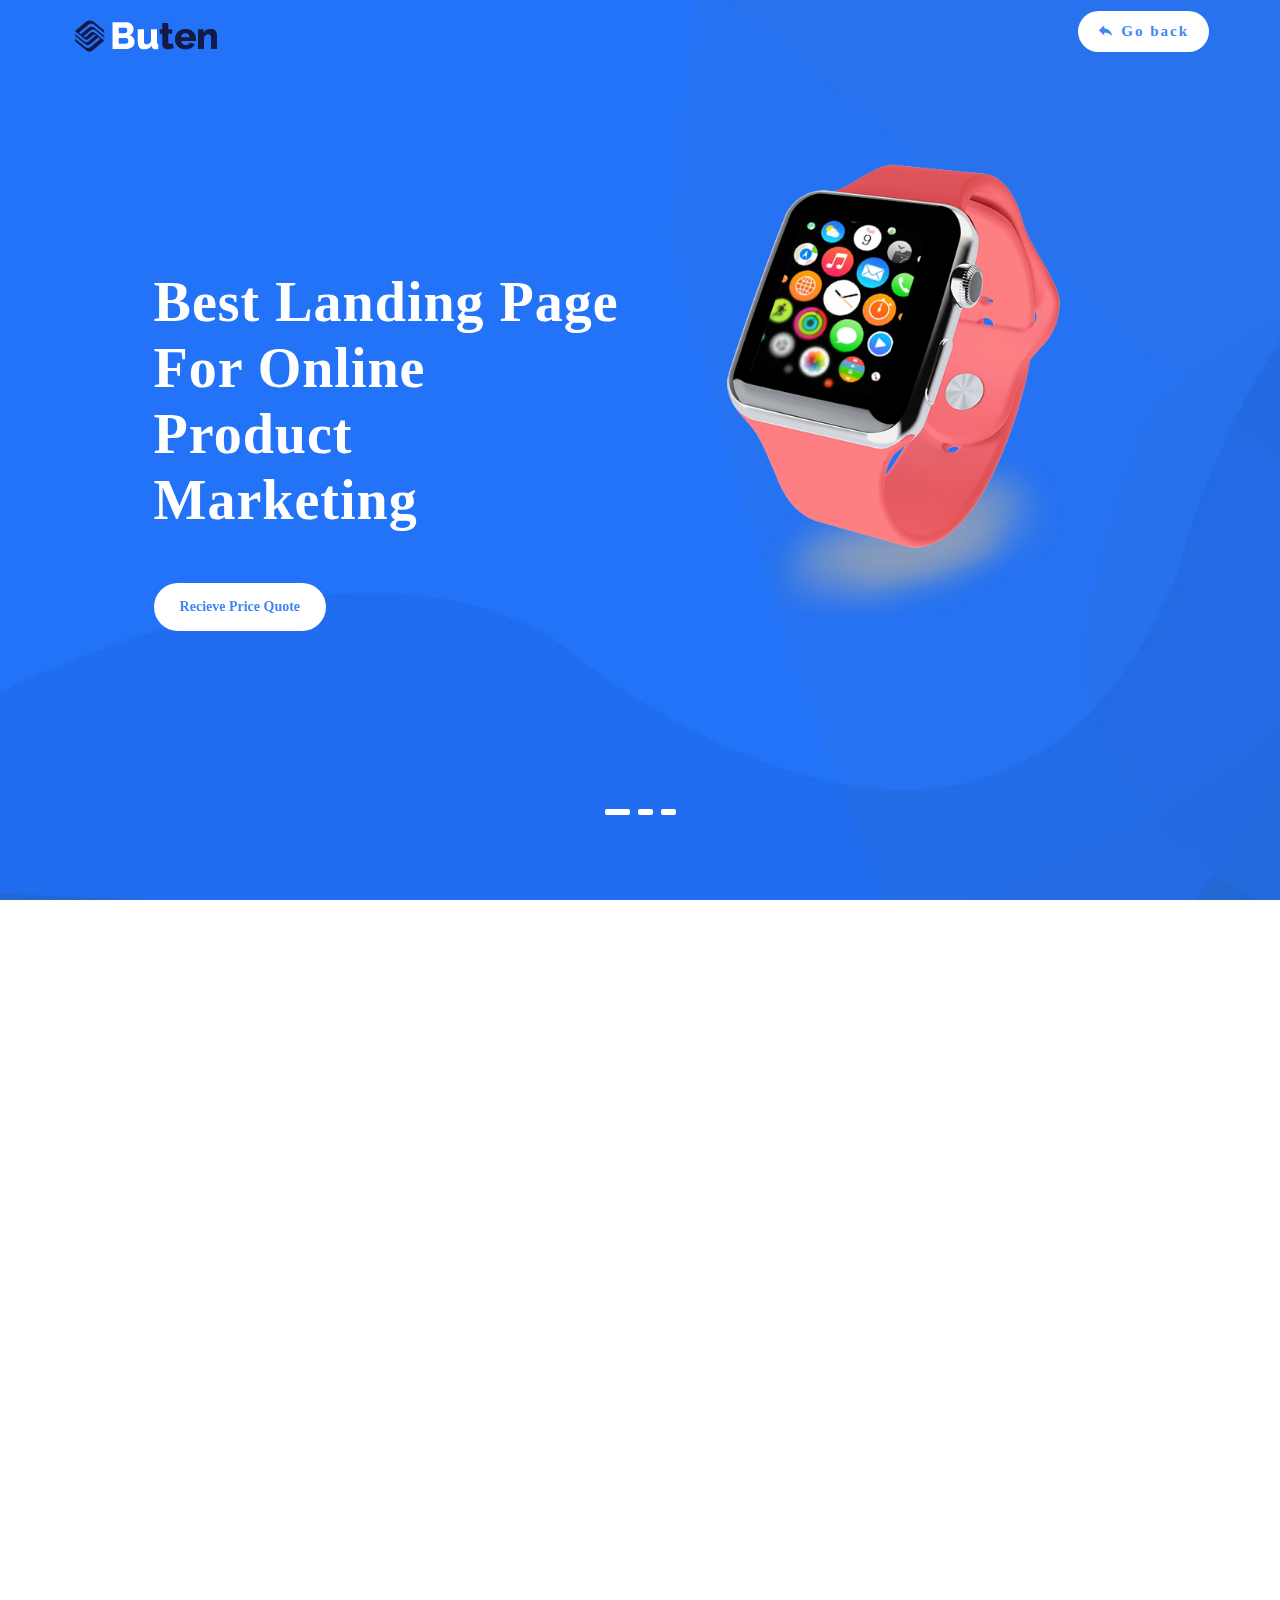
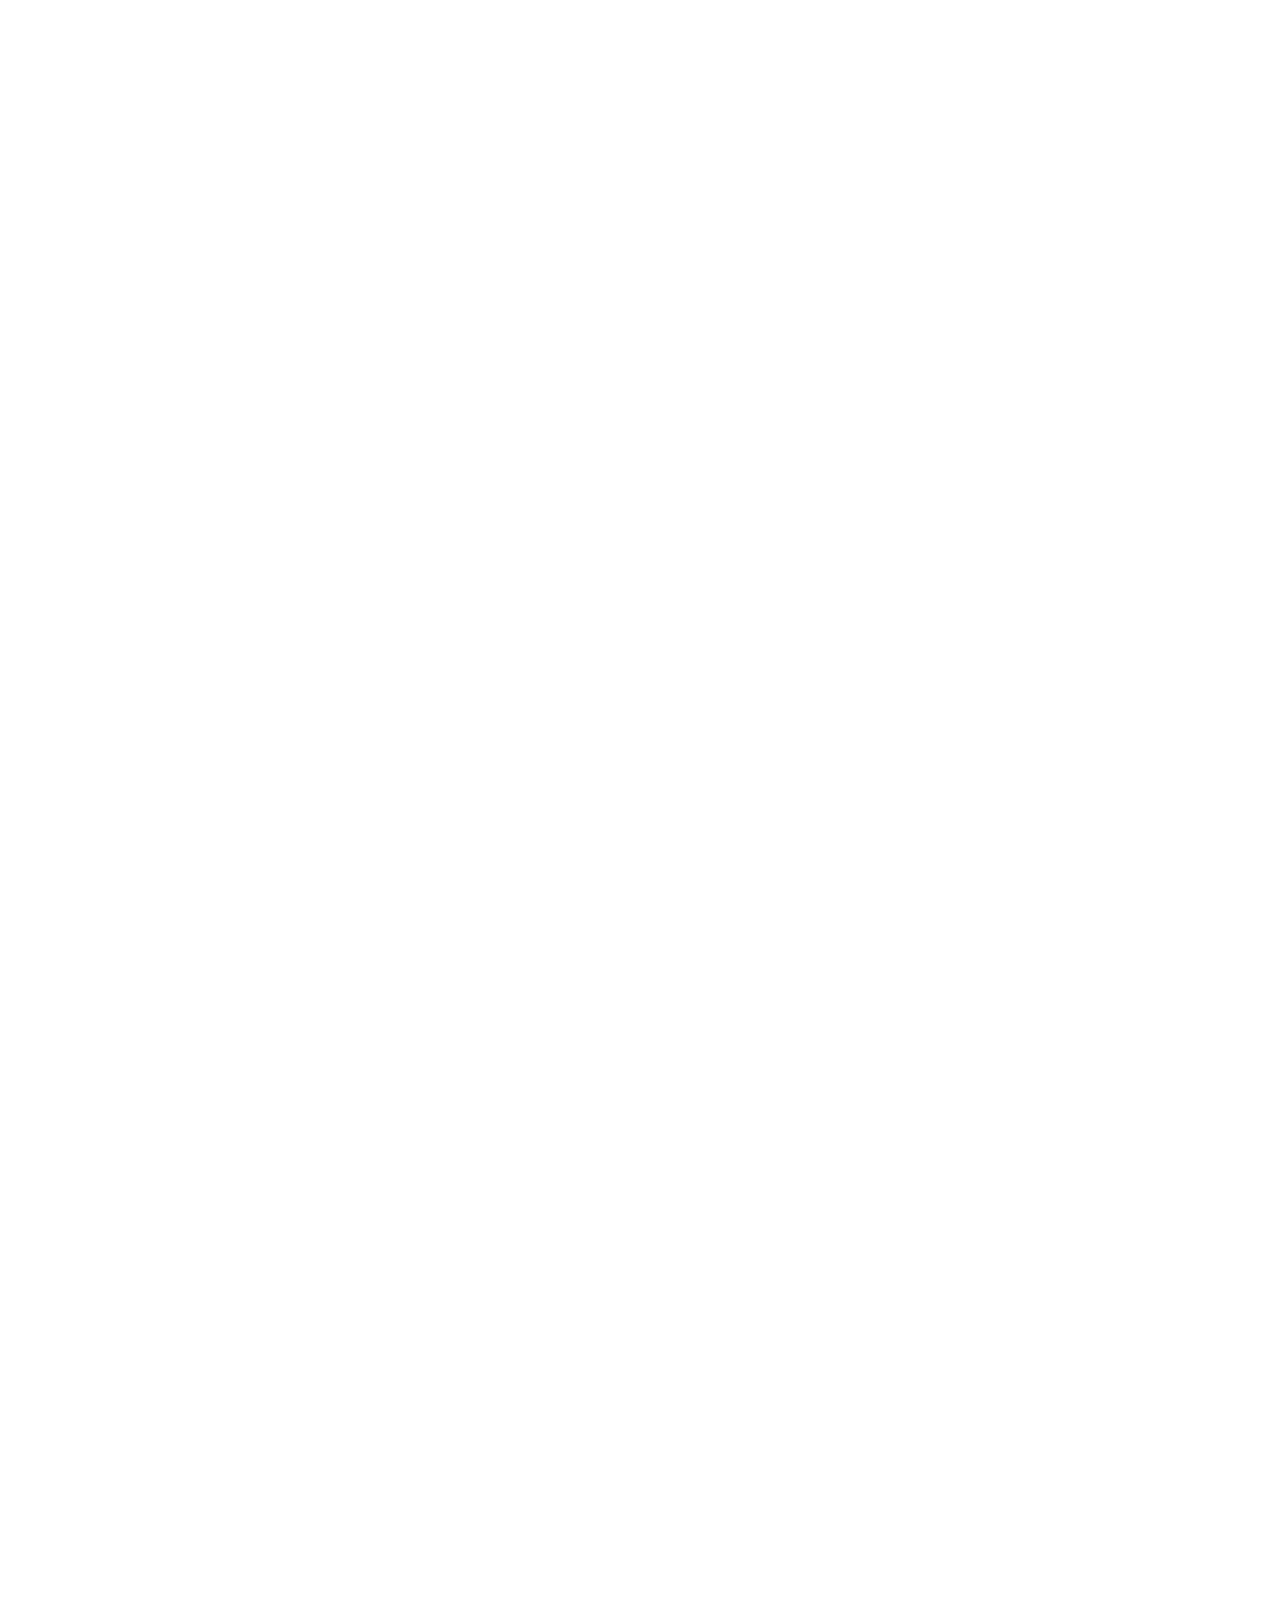
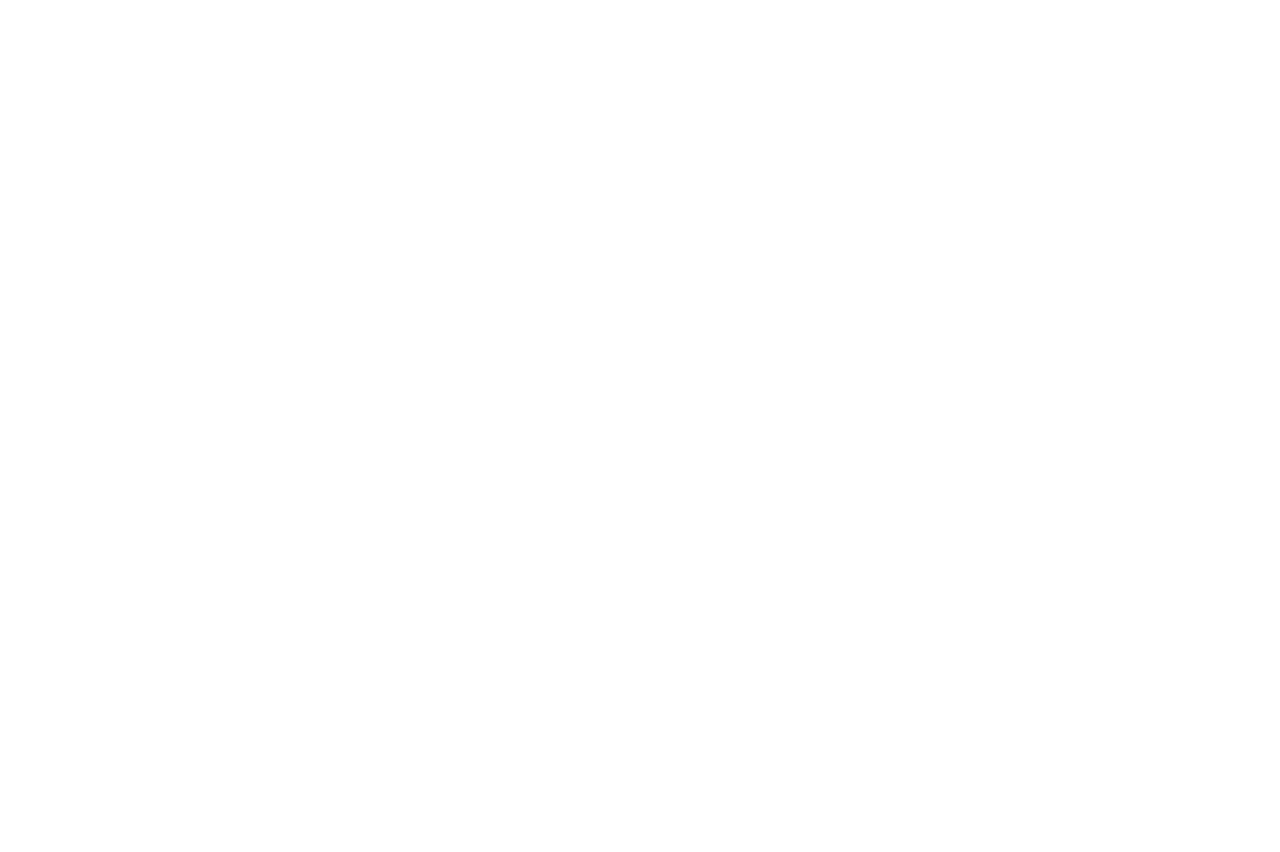
<file: detail.html>
<!doctype html>
<html lang="zxx">

<head>
    <meta charset="utf-8">
    <meta name="viewport" content="width=device-width, initial-scale=1, shrink-to-fit=no">
    <meta name="keywords" content="">
    <meta name="description" content="">
    <title>Buten - Product Marketing Landing Page</title>
    <!--favicon-->
    <!--bootstrap css-->
    <link rel="stylesheet" type="text/css" href="css/bootstrap.css">
    <!--owl carousel css-->
    <link rel="stylesheet" type="text/css" href="css/owl.carousel.min.css">
    <!--icofont css-->
    <link rel="stylesheet" type="text/css" href="css/icofont.min.css">
    <!--magnific popup css-->
    <link rel="stylesheet" type="text/css" href="css/magnific-popup.css">
    <!--animate css-->
    <link rel="stylesheet" type="text/css" href="css/animate.css">
    <!--main css-->
    <link rel="stylesheet" type="text/css" href="css/detail.css">
    <!--responsive css-->
    <link rel="stylesheet" type="text/css" href="css/responsive.css">
</head>

<body>
    <!--start preloader-->
    <div class="preloader">
        <div class="d-table">
            <div class="d-table-cell align-middle">
                <div class="spinner">
                    <div class="double-bounce1"></div>
                    <div class="double-bounce2"></div>
                </div>
            </div>
        </div>
    </div>
    <!--end preloader-->
    <!--start header-->
    <header id="header">
        <div class="container">
            <nav class="navbar navbar-expand-lg">
                <!--logo-->
                <a class="logo" href="#"><img src="images/logo.png" alt="logo"></a>
                <!--scroll logo-->
                <a class="logo-scroll" href="#"><img src="images/logo-scroll.png" alt="logo"></a>
                <!-- <div class="navbar-collapse collapse w-100" id="collapsingNavbar2"> -->
                    <a class="buy-btn nav-link" href="index.html"><i class="icofont-reply"></i> Go back</a>
                <!-- </div> -->
            </nav>
        </div>
    </header>
    <!--end header-->
    <!--start home area-->
    <section id="home-area" class="slider" data-scroll-index="0">
        <div class="home-slider owl-carousel">
            <!--start slide single-->
            <div class="slide-single row">
                <!--start caption content-->
                <div class="col-lg-6 col-md-7">
                    <div class="caption-content d-table">
                        <div class="d-table-cell align-middle">
                            <h1>Best Landing Page For Online Product Marketing</h1>
                            <button class="hone-area__order">Recieve Price Quote</button>
                        </div>
                    </div>
                </div>
                <!--end caption content-->
                <!--start caption image-->
                <div class="col-lg-6 col-md-5">
                    <div class="caption-img">
                        <img src="images/watch-2.png" class="img-fluid animation-jump" alt="">
                    </div>
                </div>
                <!--end caption image-->
            </div>
            <!--end slide single-->
            <!--start slide single-->
            <div class="slide-single row">
                <!--start caption content-->
                <div class="col-lg-6 col-md-7">
                    <div class="caption-content d-table">
                        <div class="d-table-cell align-middle">
                            <h1>Best Landing Page For Online Product Marketing</h1>
                            <button><i class="icofont icofont-cart"></i> Order Now</button>
                        </div>
                    </div>
                </div>
                <!--end caption content-->
                <!--start caption image-->
                <div class="col-lg-6 col-md-5">
                    <div class="caption-img">
                        <img src="images/watch-3.png" class="img-fluid animation-jump" alt="">
                    </div>
                </div>
                <!--end caption image-->
            </div>
            <!--end slide single-->
            <!--start slide single-->
            <div class="slide-single row">
                <!--start caption content-->
                <div class="col-lg-6 col-md-7">
                    <div class="caption-content d-table">
                        <div class="d-table-cell align-middle">
                            <h1>Best Landing Page For Online Product Marketing</h1>
                            <button><i class="icofont icofont-cart"></i> Order Now</button>
                        </div>
                    </div>
                </div>
                <!--end caption content-->
                <!--start caption image-->
                <div class="col-lg-6 col-md-5">
                    <div class="caption-img">
                        <img src="images/watch-8.png" class="img-fluid animation-jump" alt="">
                    </div>
                </div>
                <!--end caption image-->
            </div>
            <!--end slide single-->
        </div>
    </section>
    <!--end home area-->

    <!--start newsletter area-->
    <!-- Popup when click Order now -->
    <section id="newsletter-area">
        <div class="newsletter-overlay"></div>
        <div class="container">
            <div class="newsletter-box">
                <div class="row">
                    <div class="col-lg-12">
                        <h2>Subscribe Our Newsletter</h2>
                        <p>We will send you latest update of the product.</p>
                    </div>
                    <div class="col-lg-12">
                        <div class="newsletter-form">
                            <form action="#" method="post">
                                <input type="text" class="form-control newsletter-form__input" placeholder="Enter Your Full name">
                                <input type="text" class="form-control newsletter-form__input" placeholder="Enter Your Phone">
                                <button class="newsletter-form__btn newsletter-form__btn--submit" type="submit">Submit</button>
                                <button id="newsletter-form-hidden" class="newsletter-form__btn" type="button">Cancel</button>
                            </form>
                            <div id="response"></div>
                        </div>
                    </div>
                </div>
            </div>
        </div>
    </section>
    <!--end newsletter area-->

    <!--start about area-->
    <section id="about-area" data-scroll-index="1">
        <div class="container">
            <div class="row about-area__item">
                <!--start about content-->
                <div class="col-lg-6">
                    <div class="about-content">
                        <h4>About The Watch</h4>
                        <h2>Best and Fashionable Smart Watch For Easy Life.</h2>
                        <p>Lorem ipsum dolor sit amet, consectetuer adipiscing elit. Donec odio. Quisque volutpat mattis eros. Nullam malesuada erat ut turpis.Praesent dapibus, neque id cursus faucibus, tortor neque egestas auguae, eu vulputate magna eros eu erat. Aliquam erat volutpat.</p>
                        <ul>
                            <li><i class="icofont-check-circled"></i> Attractive Interface with Many Options</li>
                            <li><i class="icofont-check-circled"></i> Live Chat and Instant Notification</li>
                            <li><i class="icofont-check-circled"></i> Install App with Unlimited Features</li>
                        </ul>
                    </div>
                </div>
                <!--end about content-->
                <!--start about image-->
                <div class="col-lg-6">
                    <div class="about-img">
                        <img src="images/about-img.jpg" class="img-fluid" alt="">
                    </div>
                </div>
                <!--end about image-->
            </div>
            <div class="row about-area__item">
                <!--start about image-->
                <div class="col-lg-6">
                    <div class="about-img">
                        <img  style="width: 100%" src="images/sack-barrow-154313_960_720.png" class="img-fluid" alt="">
                    </div>
                </div>
                <!--end about image-->
                <!--start about content-->
                <div class="col-lg-6">
                    <div class="about-content">
                        <h4>Packing and Shipping</h4>
                        <h2>Best and Fashionable Smart Watch For Easy Life.</h2>
                        <p>Lorem ipsum dolor sit amet, consectetuer adipiscing elit. Donec odio. Quisque volutpat mattis eros. Nullam malesuada erat ut turpis.Praesent dapibus, neque id cursus faucibus, tortor neque egestas auguae, eu vulputate magna eros eu erat. Aliquam erat volutpat.</p>
                        <ul>
                            <li><i class="icofont-check-circled"></i> Attractive Interface with Many Options</li>
                            <li><i class="icofont-check-circled"></i> Live Chat and Instant Notification</li>
                            <li><i class="icofont-check-circled"></i> Install App with Unlimited Features</li>
                        </ul>
                    </div>
                </div>
                <!--end about content-->
            </div>
            <div class="row about-area__item">
                <!--start about content-->
                <div class="col-lg-6">
                    <div class="about-content">
                        <h4>Warranty & Return</h4>
                        <h2>Best and Fashionable Smart Watch For Easy Life.</h2>
                        <p>Lorem ipsum dolor sit amet, consectetuer adipiscing elit. Donec odio. Quisque volutpat mattis eros. Nullam malesuada erat ut turpis.Praesent dapibus, neque id cursus faucibus, tortor neque egestas auguae, eu vulputate magna eros eu erat. Aliquam erat volutpat.</p>
                        <ul>
                            <li><i class="icofont-check-circled"></i> Attractive Interface with Many Options</li>
                            <li><i class="icofont-check-circled"></i> Live Chat and Instant Notification</li>
                            <li><i class="icofont-check-circled"></i> Install App with Unlimited Features</li>
                        </ul>
                    </div>
                </div>
                <!--end about content-->
                <!--start about image-->
                <div class="col-lg-6">
                    <div class="about-img">
                        <img src="images/Warranty.png" style="width: 100%" class="img-fluid" alt="">
                    </div>
                </div>
                <!--end about image-->
            </div>
        </div>
    </section>
    <!--end about area-->
    <!--start video area-->
    <section id="video-area">
        <div class="video-overlay"></div>
        <div class="container">
            <div class="row">
                <!--start video content-->
                <div class="col-lg-6 offset-lg-3 col-md-10 offset-md-1">
                    <div class="video-content text-center">
                        <h2>Product Demo Video</h2>
                        <p>Lorem ipsum dolor sit amet, consectetur adipisicing elit. Quae, rerum aut! Tempore maiores ipsum sequi porro ratione officia.</p>
                        <div class="video-player">
                            <div class="pulse1"></div>
                            <div class="pulse2"></div>
                            <a class="popup-video" href="https://www.youtube.com/watch?v=EOA1oXpLT0w"><i class="icofont-play"></i></a>
                        </div>
                    </div>
                </div>
                <!--end video content-->
            </div>
        </div>
    </section>
    <!--end video area-->
    <!--start product area-->
    <section id="product-area" class="product-area" data-scroll-index="3">
        <div class="container">
            <div class="row">
                <!--start heading-->
                <div class="col-lg-6 offset-lg-3 col-md-8 offset-md-2 title-wrap">
                    <div class="section-heading text-center">
                        <h2>Our Awesome Products. Choose Best One</h2>
                        <p>Lorem ipsum dolor sit amet, consectetur adipisicing elit. Quae, rerum aut! Tempore maiores ipsum sequi porro ratione officia.</p>
                    </div>
                </div>
                <!--end heading-->
            </div>
            <div class="row">
                <!--start product single-->
                <div class="col-lg-3 col-md-6">
                    <div class="product-single text-center">
                        <h4>Casual</h4>
                        <img src="images/watch-4.png" class="img-fluid" alt="">
                        <a href=""><i class="icofont-cart-alt"></i> More Detail</a>
                    </div>
                </div>
                <!--end product single-->
                <!--start product single-->
                <div class="col-lg-3 col-md-6">
                    <div class="product-single text-center">
                        <h4>Smart</h4>
                        <img src="images/watch-5.png" class="img-fluid" alt="">
                        <a href=""><i class="icofont-cart-alt"></i> More Detail</a>
                    </div>
                </div>
                <!--end product single-->
                <!--start product single-->
                <div class="col-lg-3 col-md-6">
                    <div class="product-single text-center">
                        <h4>Glorious</h4>
                        <img src="images/watch-6.png" class="img-fluid" alt="">
                        <a href=""><i class="icofont-cart-alt"></i> More Detail</a>
                    </div>
                </div>
                <!--end product single-->
                <!--start product single-->
                <div class="col-lg-3 col-md-6">
                    <div class="product-single text-center">
                        <h4>Extra</h4>
                        <img src="images/watch-7.png" class="img-fluid" alt="">
                        <a href=""><i class="icofont-cart-alt"></i> More Detail</a>
                    </div>
                </div>
                <!--end product single-->
            </div>
        </div>
    </section>
    <!--staendrt product area-->
    <!--start footer-->
    <footer id="footer">
        <div class="container">
            <div class="footer-social-icons text-center">
                <h4>Follow Us</h4>
                <ul>
                    <li><a href=""><i class="icofont-facebook"></i></a></li>
                    <li><a href=""><i class="icofont-twitter"></i></a></li>
                    <li><a href=""><i class="icofont-pinterest"></i></a></li>
                    <li><a href=""><i class="icofont-google-plus"></i></a></li>
                </ul>
            </div>
            <p>Copy &copy; 2018. All Rights Reserved By <a href="http://themeforest.net/user/thememeta">thememeta</a></p>
        </div>
    </footer>
    <!--end footer-->
    <!--jQuery js-->
    <script src="js/jquery-2.1.4.min.js"></script>
    <!--proper js-->
    <script src="js/popper.min.js"></script>
    <!--bootstrap js-->
    <script src="js/bootstrap-3.1.1.min.js"></script>
    <!--owl carousel js-->
    <script src="js/owl.carousel.min.js"></script>
    <!--magnific popUp js-->
    <script src="js/magnific-popup.min.js"></script>
    <!--scrollIt js-->
    <script src="js/scrollIt.min.js"></script>
    <!--contact js-->
    <script src="js/contact.js"></script>
    <!--validator js-->
    <script src="js/validator.min.js"></script>
    <!--main js-->
    <script src="js/custom.js"></script>
</body>

</html>
</file>
<file: css/detail.css>
/*----------------------------------------------------------------------------------

Project     :   Buten - Product Marketing Landing Page
Author      :   thememeta
Athor URI   :   https://themeforest.net/user/thememeta

-------------------------------------------------------------------------------------*/

/*------------------------------------------------------------------------------------

[Table of contents]

Default CSS
Site Preloader
Header
Home Area
Home Slider
Home Newsletter
About Area
Section Heading
Features Area
Video Area
Core Feature Area
Why Choose Area
Newsletter Area
Product Area
Testimonial Area
FAQ Area
Contact Area
Footer

--------------------------------------------------------------------------------------*/

/*-------------------------------------------------------------------------------------
    Default CSS
---------------------------------------------------------------------------------------*/

@import url('https://fonts.googleapis.com/css?family=Raleway:400,500,600,700,800');
html,
body {
    width: 100%;
    height: 100%;
    margin: 0;
    padding: 0;

}

body {
    font-family: 'Rokkitt', serif;
    font-weight: 400;
    color: #000;
    position: relative;
    overflow-x: hidden;
    letter-spacing: 1px
}

ul {
    list-style: none;
    margin: 0;
    padding: 0
}

a,
a:visited,
a:focus,
a:active,
a:hover {
    text-decoration: none;
    outline: none;
}

input:required,
input:invalid,
textarea:required,
textarea:invalid {
    -webkit-box-shadow: none;
    box-shadow: none;
}

a,
button {
    -webkit-transition: 0.3s;
    transition: 0.3s
}

a {
    color: #2c3e50;
    font-size: 14px
}

h1,
h2,
h3,
h4,
h5,
h6,
.h1,
.h2,
.h3 {
    font-weight: 400;
    margin-top: 0
}

h1 {
    font-size: 56px;
    line-height: 66px
}

h2 {
    font-size: 36px;
    line-height: 46px
}

h3 {
    font-size: 24px;
    line-height: 34px
}

h4 {
    font-size: 20px;
    line-height: 30px
}

h5 {
    font-size: 18px;
    line-height: 28px
}

h6 {
    font-size: 16px;
    line-height: 26px
}

p {
    font-size: 14px;
    color: #555;
    line-height: 24px;
    font-weight: 500;
}

.d-table {
    width: 100%;
    height: 100%
}

.animation-jump {
    position: relative;
    -webkit-animation: animation-jump 2s ease-in-out infinite;
    animation: animation-jump 2s ease-in-out infinite;
}

.animation-bg {
    -webkit-animation: animation-bg 25s ease-in-out infinite;
    animation: animation-bg 25s ease-in-out infinite;
}

@-webkit-keyframes animation-jump {
    0% {
        top: 3px;
    }
    50% {
        top: -3px;
    }
    100% {
        top: 3px;
    }
}

@keyframes animation-jump {
    0% {
        top: 3px;
    }
    50% {
        top: -3px;
    }
    100% {
        top: 3px;
    }
}

@-webkit-keyframes animation-bg {
    0% {
        background-position: top;
    }

    50% {
        background-position: bottom;
    }
    100% {
        background-position: top;
    }
}

@keyframes animation-bg {
    0% {
        background-position: top;
    }

    50% {
        background-position: bottom;
    }
    100% {
        background-position: top;
    }
}

/*-------------------------------------------------------------------------------------
    Site Preloader
---------------------------------------------------------------------------------------*/

.preloader {
    background-color: #1c1c1c;
    height: 100%;
    left: 0;
    position: fixed;
    top: 0;
    width: 100%;
    z-index: 9999999;
}

.preloader .spinner {
    width: 60px;
    height: 60px;
    margin: 0 auto;
    background-color: #fff;
    border-radius: 100%;
    -webkit-animation: sk-scaleout 1.0s infinite ease-in-out;
    animation: sk-scaleout 1.0s infinite ease-in-out;
}

@-webkit-keyframes sk-scaleout {
    0% {
        -webkit-transform: scale(0)
    }
    100% {
        -webkit-transform: scale(1.0);
        opacity: 0;
    }
}

@keyframes sk-scaleout {
    0% {
        -webkit-transform: scale(0);
        transform: scale(0);
    }
    100% {
        -webkit-transform: scale(1.0);
        transform: scale(1.0);
        opacity: 0;
    }
}

/* body */
html, body {
    overflow-x: hidden;
}
body.hidden-scroll {
    overflow-y: hidden;
}

/*-------------------------------------------------------------------------------------
    Header
---------------------------------------------------------------------------------------*/

#header {
    position: absolute;
    left: 0;
    top: 0;
    width: 100%;
    z-index: 9;
    -webkit-transition: 0.5s ease-in-out;
    transition: 0.5s ease-in-out;
    padding: 10px 0
}

#header.sticky {
    position: fixed;
    width: 100%;
    -webkit-box-shadow: 0 2px 10px #ccc;
    box-shadow: 0 2px 10px #ccc;
    background-color: #fff;
    z-index: 999;
    padding: 14px 0;
    -webkit-transition: 0.5s ease-in-out;
    transition: 0.5s ease-in-out;
}

.navbar-nav {
    -webkit-transition: 0.5s ease-in-out;
    transition: 0.5s ease-in-out;
}

.nav-link {
    font-weight: 700;
    font-size: 15px;
    padding: 0 15px;
    color: #fff;
    letter-spacing: 2px
}

.nav-link:hover,
.nav-link.active,
.sticky .nav-link {
    color: #131a48
}

.sticky .nav-link.active,
.sticky .nav-link:hover {
    color: #4286f4
}

.buy-btn.nav-link {
    background-color: #fff;
    color: #4286f4;
    padding: 10px 20px;
    border-radius: 30px;
    font-weight: 700;
    float: right;
}

.buy-btn.nav-link:hover {
    background-color: #131a48;
    color: #fff;
}

.sticky .buy-btn {
    background-color: #4286f4;
    color: #fff;
}

.sticky .navbar-nav.buy-btn .nav-link:hover {
    color: #fff;
}

.logo-scroll,
.sticky .logo {
    display: none
}

.sticky .logo-scroll {
    float: left;
    display: block;
}

/*-------------------------------------------------------------------------------------
    Home Area
---------------------------------------------------------------------------------------*/

#home-area {
    background-image: url(../images/banner-1.png);
    background-repeat: no-repeat;
    background-position: left bottom;
    background-size: cover;
    height: 100vh
}

.caption-content {
    height: 100vh
}

.caption-content h1 {
    color: #fff;
    font-weight: 800;
}

.caption-content p {
    color: #ddd;
    margin: 20px 0 10px;
}

.caption-content button {
    background-color: #ffffff;
    color: #4286f4;
    padding: 12px 24px;
    border-radius: 30px;
    display: inline-block;
    font-weight: 600;
    margin: 40px 0 0;
    border-color: transparent;
}

.caption-content button:hover {
    background-color: #fff;
    color: #4286f4;
}

.caption-content button i {
    padding-right: 2px;
    font-size: 18px;
}

.caption-img {
    padding: 25% 0 0;
}

/*-------------------------------------------------------------------------------------
    Home Slider
---------------------------------------------------------------------------------------*/

#home-area.slider {
    background-image: url(../images/banner-1.jpg);
}

.slide-single {
    padding: 0 12%;
}

.slide-single .caption-img img {
    max-width: 350px;
    margin: 0 auto;
    padding: 8% 0 0
}

.home-slider .owl-dots {
    position: absolute;
    left: 0;
    bottom: 80px;
    width: 100%;
    text-align: center
}

.home-slider .owl-dot {
    display: inline-block;
    width: 15px;
    height: 6px;
    margin: 0 4px;
    background-color: #fff;
    border-radius: 2px;
    margin: 0 4px;
    border: 0;
    outline: 0
}

.home-slider .owl-dot.active {
    width: 25px;
}

.owl-item.active .caption-content h1 {
    -webkit-animation: 1s .3s fadeInLeft both;
    animation: 1s .3s fadeInLeft both;
}

.owl-item.active .caption-content p {
    -webkit-animation: 1s .5s fadeInRight both;
    animation: 1s .5s fadeInRight both;
}

.owl-item.active .caption-content button {
    -webkit-animation: 1s .8s fadeInUp both;
    animation: 1s .8s fadeInUp both;
}

.d-table {
    display: table;
}
.d-table-cell {
    display: table-cell;
}
.align-middle {
    vertical-align: middle;
}
.text-center {
    text-align: center;
}
/*-------------------------------------------------------------------------------------
    Home Newsletter
---------------------------------------------------------------------------------------*/

#home-area.newsletter {
    background-image: url(../images/banner-2.jpg);
    position: relative
}

.home-news-overlay {
    position: absolute;
    top: 0;
    left: 0;
    width: 100%;
    height: 100%;
    background-color: rgba(0, 0, 0, 0.7);
}

.newsletter .caption-img img {
    max-width: 350px;
    margin: 10% auto 0
}

.home-newsletter {
    background-color: #fff;
    padding: 40px 30px 50px;
    border-radius: 10px;
    margin: 9% 40px 0
}

.home-newsletter h2 {
    font-weight: 800;
    text-align: center;
    margin: 0 0 30px;
}

.home-newsletter input {
    height: 50px;
    font-size: 15px;
    border: 1px solid #e6f0fa;
}

.home-newsletter button {
    width: 100%;
    height: 50px;
    color: #fff;
    background-color: #4286f4;
    border: 0;
    border-radius: 4px;
    cursor: pointer;
    outline: 0
}

.home-newsletter button:hover {
    background-color: #0857d8;
}

/*-------------------------------------------------------------------------------------
    About Area
---------------------------------------------------------------------------------------*/

#about-area {
    padding: 100px 0;
}
.about-area__item + .about-area__item {
    margin-top: 24px;
}
.about-img img {
    border-radius: 10px;
    width: 100%;
}

.about-content h2,
.about-content p {
    /* font-weight: 800; */
    margin: 0 0 10px;
    font-size: 18px;
    font-weight: normal;
    line-height: 27px;
}

.about-content h4 {
    font-weight: 600;
    color: #4286f4;
}

.about-content ul {
    margin: 20px 0 0;
}

.about-content ul li {
    /* font-weight: 600; */
    font-size: 18px;
    font-weight: normal;
    line-height: 27px;
    padding: 3px 0;
    font-size: 14px;
}

.about-content li i {
    color: #4286f4;
}

/*-------------------------------------------------------------------------------------
    Section Heading
---------------------------------------------------------------------------------------*/

.section-heading h2 {
    font-weight: 800;
}

.section-heading {
    margin: 0 0 60px;
}

/*-------------------------------------------------------------------------------------
    Features Area
---------------------------------------------------------------------------------------*/

#feature-area {
    background-color: #fafafa;
    padding: 90px 0 30px;
}

.feature-single {
    margin: 0 0 60px;
}

.feature-single h4 {
    font-weight: 600;
    margin-bottom: 5px
}

.feature-single i {
    display: inline-block;
    font-size: 30px;
    margin: 0 0 15px;
    color: #4286f4;
    padding: 20px;
    border-radius: 50%;
    -webkit-box-shadow: 0 4px 15px 0 #ccc;
    box-shadow: 0 4px 15px 0 #ccc;
    -webkit-transition: 0.5s;
    transition: 0.5s;
    background-color: #fff
}

.feature-single:hover i {
    color: #fff;
    background-color: #4286f4
}

/*-------------------------------------------------------------------------------------
    Video Area
---------------------------------------------------------------------------------------*/

#video-area {
    position: relative;
    background-image: url(../images/video-bg.jpg);
    background-repeat: no-repeat;
    background-size: cover;
    background-position: center;
    padding: 90px 0 100px
}

.video-overlay {
    background-color: rgba(34, 115, 248, 0.8);
    position: absolute;
    left: 0;
    top: 0;
    width: 100%;
    height: 100%
}

.video-content h2 {
    font-weight: 800;
    color: #fff;
}

.video-content p {
    color: #ddd;
    margin: 0 0 50px;
}

.video-content,
.video-player {
    position: relative
}

.video-player a {
    font-size: 35px;
    color: #4286f4;
    border-radius: 50%;
    display: inline-block;
    background-color: #fff;
    width: 80px;
    height: 80px;
    line-height: 80px;
    position: relative;
    z-index: 2;
    padding: 0 28px;
}

.video-player a:hover {
    color: #fff;
    background-color: #131a48;
}

.pulse1 {
    position: absolute;
    width: 100px;
    height: 100px;
    margin: auto;
    top: 0;
    left: 0;
    bottom: 0;
    right: 0;
    z-index: 1;
    opacity: 0;
    border: 3px solid rgba(255, 255, 255, .1);
    -webkit-animation: pulsejg1 1.3s linear infinite;
    animation: pulsejg1 1.3s linear infinite;
    border-radius: 999px;
    -webkit-box-shadow: inset 0px 0px 15px 10px rgba(0, 0, 0, .6);
    box-shadow: inset 0px 0px 15px 10px rgba(0, 0, 0, .6);
    -webkit-box-sizing: border-box;
    box-sizing: border-box;
}

.pulse2 {
    position: absolute;
    width: 100px;
    height: 100px;
    margin: auto;
    top: 0;
    left: 0;
    bottom: 0;
    right: 0;
    z-index: 2;
    opacity: 0;
    border: 1px solid rgba(255, 255, 255, 0);
    -webkit-animation: pulsejg2 0.9s linear infinite;
    animation: pulsejg2 0.9s linear infinite;
    border-radius: 999px;
    -webkit-box-shadow: inset 0px 0px 12px 5px rgba(255, 255, 255, .8);
    box-shadow: inset 0px 0px 12px 5px rgba(255, 255, 255, .8);
    -webkit-box-sizing: border-box;
    box-sizing: border-box;
}

@-webkit-keyframes pulsejg1 {
    0% {
        -webkit-transform: scale(.6);
        opacity: 0;
    }

    50% {
        -webkit-transform: scale(.6);
        opacity: 0;
    }

    60% {
        -webkit-transform: scale(.9);
        opacity: .2;
    }

    70% {
        -webkit-transform: scale(1.1);
        opacity: .35;
    }

    80% {
        -webkit-transform: scale(1.25);
        opacity: .2;
    }

    100% {
        -webkit-transform: scale(1.4);
        opacity: 0;
    }
}

@keyframes pulsejg1 {
    0% {
        -webkit-transform: scale(.6);
        transform: scale(.6);
        opacity: 0;
    }

    50% {
        -webkit-transform: scale(.6);
        transform: scale(.6);
        opacity: 0;
    }

    60% {
        -webkit-transform: scale(.9);
        transform: scale(.9);
        opacity: .1;
    }

    70% {
        -webkit-transform: scale(1.1);
        transform: scale(1.1);
        opacity: .25;
    }

    80% {
        -webkit-transform: scale(1.25);
        transform: scale(1.25);
        opacity: .1;
    }

    100% {
        -webkit-transform: scale(1.4);
        transform: scale(1.4);
        opacity: 0;
    }
}

@-webkit-keyframes pulsejg2 {
    0% {
        -webkit-transform: scale(.6);
        opacity: 0;
    }

    40% {
        -webkit-transform: scale(.8);
        opacity: .05;
    }

    50% {
        -webkit-transform: scale(1);
        opacity: .1;
    }

    60% {
        -webkit-transform: scale(1.1);
        opacity: .3;
    }

    80% {
        -webkit-transform: scale(1.2);
        opacity: .1;
    }

    100% {
        -webkit-transform: scale(1.3);
        opacity: 0;
    }
}

@keyframes pulsejg2 {
    0% {
        -webkit-transform: scale(.6);
        transform: scale(.6);
        opacity: 0;
    }

    40% {
        -webkit-transform: scale(.8);
        transform: scale(.8);
        opacity: .05;
    }

    50% {
        -webkit-transform: scale(1);
        transform: scale(1);
        opacity: .1;
    }

    60% {
        -webkit-transform: scale(1.1);
        transform: scale(1.1);
        opacity: .3;
    }

    80% {
        -webkit-transform: scale(1.2);
        transform: scale(1.2);
        opacity: .1;
    }

    100% {
        -webkit-transform: scale(1.3);
        transform: scale(1.3);
        opacity: 0;
    }
}

/*-------------------------------------------------------------------------------------
    Core Feature Area
---------------------------------------------------------------------------------------*/

#core-feature-area {
    padding: 90px 0 70px;
}

.core-feat-content {
    padding-top: 20px;
}

.core-feat-single {
    background-color: #fff;
    padding: 20px 20px 8px;
    border-radius: 10px;
    border: 1px solid #eff0f1;
    margin: 0 0 30px;
    -webkit-box-shadow: 0 5px 15px #e6f0fa;
    box-shadow: 0 5px 15px #e6f0fa
}

.core-feat-single i {
    color: #4286f4;
    font-size: 20px;
    display: inline-block;
}

.core-feat-single h4 {
    font-weight: 600;
    margin-bottom: 5px
}

.core-feat-img {
    background-image: url(../images/circle.png);
    background-repeat: no-repeat;
    background-position: center;
    background-size: contain;
    text-align: center;
}

.core-feat-img img {
    max-width: 300px;
}

/*-------------------------------------------------------------------------------------
    Why Choose Area
---------------------------------------------------------------------------------------*/

#why-choose-area {
    padding: 90px 0 30px;
    background-color: #fafafa;
}

.why-choose-img img {
    max-width: 300px
}

.why-choose-single {
    margin: 0 0 30px;
    overflow: hidden
}

.why-choose-single .icon {
    width: 20%;
    float: left;
}

.why-choose-single .content {
    width: 80%;
    float: left;
}

.why-choose-single i {
    display: inline-block;
    font-size: 30px;
    width: 80px;
    height: 80px;
    border: 2px dashed #4286f4;
    border-radius: 50%;
    line-height: 80px;
    padding: 0 24px;
    color: #4286f4;
    margin: 15px 0 0;
}

.why-choose-single h4 {
    font-weight: 600;
    margin-bottom: 5px
}

/*-------------------------------------------------------------------------------------
   Newsletter Area
---------------------------------------------------------------------------------------*/

#newsletter-area {
    padding: 150px 0 0;
    /* background-image: url(../images/newsletter-bg.jpg); */
    background-repeat: no-repeat;
    background-position: center;
    background-size: cover;
    position: relative;
    position: fixed;
    top: 0;
    left: 0;
    width: 100%;
    z-index: 999;
    min-height: 100vh;
    overscroll-behavior: contain contain;
    display: none;
}
#newsletter-area.active {
    display: block;
}

.newsletter-overlay {
    background-color: rgba(0, 0, 0, 0.8);
    position: absolute;
    left: 0;
    top: 0;
    width: 100%;
    height: 100%;
}

.newsletter-box {
    padding: 40px;
    border-radius: 10px;
    background-color: #fff;
    position: relative;
    width: 100%;
    max-width: 600px;
    margin: auto;
}

.newsletter-box h2 {
    font-weight: 800;
    margin: 0 0 5px
}

.newsletter-box p {
    margin: 0
}

.newsletter-form {
    position: relative;
    margin: 14px 0 0
}

.newsletter-form input {
    border-radius: 30px;
    height: 50px;
    padding-left: 30px;
    -webkit-box-shadow: 0px 0px 15px 0px rgba(52, 69, 199, 0.4);
    box-shadow: 0px 0px 15px 0px rgba(52, 69, 199, 0.4);
    font-size: 14px
}
.newsletter-form__input {
    margin-bottom: 16px;
}

.newsletter-form__btn {
    height: 50px;
    padding: 0 40px;
    border-radius: 30px;
    border: 0;
    background-color: #f2f3f5;
    color: #000000;
    outline: 0;
    cursor: pointer
}

.newsletter-form__btn--submit {
    background-color: #4286f4;
    color: #fff;
}

.newsletter-form__btn:hover {
    background-color: #0857d8;
    color: #fff;
}

/*-------------------------------------------------------------------------------------
    Product Area
---------------------------------------------------------------------------------------*/

#product-area {
    padding: 90px 0 100px;
}
.product-area .title-wrap {
    float: none !important;
    margin: auto;
}

.product-single {
    border: 1px solid #eff0f1;
    padding: 35px 20px 45px;
    border-radius: 10px;
    background-color: #fafafa
}

.product-single img {
    max-width: 200px;
}

.product-single h4 {
    font-weight: 800;
    color: #4286f4;
    margin: 0 0 20px;
}

.product-single h2 {
    font-weight: 700;
    margin: 10px 0 20px;
    font-size: 30px
}

.product-single a {
    display: inline-block;
    padding: 8px 16px;
    color: #fff;
    background-color: #4286f4;
    font-weight: 600;
    border-radius: 30px;
}

.product-single a:hover {
    background-color: #303030;
}

/*-------------------------------------------------------------------------------------
    Testimonial Area
---------------------------------------------------------------------------------------*/

#testimonial-area {
    padding: 90px 0 135px;
    background-image: url(../images/banner-1.jpg);
    background-repeat: no-repeat;
    background-position: center;
    background-size: cover;
}

#testimonial-area .section-heading h2 {
    color: #fff
}

.client-info img {
    max-width: 80px;
    border-radius: 50%;
    margin: 0 auto 10px;
}

.client-info h4 {
    color: #fff;
    font-weight: 600;
    margin: 0
}

#testimonial-area .section-heading p,
.client-info p {
    color: #ddd;
}

.client-comment p {
    color: #fff;
    font-style: italic
}

.client-comment i {
    color: #f39c12
}

.testimonial-carousel .owl-dots {
    position: absolute;
    left: 0;
    bottom: -40px;
    width: 100%;
    text-align: center
}

.testimonial-carousel .owl-dot {
    display: inline-block;
    width: 15px;
    height: 6px;
    margin: 0 4px;
    background-color: #fff;
    border-radius: 2px;
    margin: 0 4px;
    border: 0;
    outline: 0
}

.testimonial-carousel .owl-dot.active {
    width: 25px;
}

/*-------------------------------------------------------------------------------------
    FAQ Area
---------------------------------------------------------------------------------------*/

#faq-area {
    padding: 90px 0 72px
}

#accordion .card {
    margin: 0 0 20px;
    border: 0;
    border-radius: 10px;
}

#accordion .card-header {
    border-radius: 10px;
    border: 0;
    -webkit-box-shadow: 0px 0px 15px 0px rgba(52, 69, 199, 0.4);
    box-shadow: 0px 0px 15px 0px rgba(52, 69, 199, 0.4);
    background-color: #fff;
    -webkit-transition: 0.5s;
    transition: 0.5s;
    position: relative
}

#accordion .card-header.active a,
#accordion .card-header:hover a,
#accordion .card-header:hover:after {
    color: #fff;
}

#accordion .card,
#accordion .card-header.active,
#accordion .card-header:hover {
    background-color: #4286f4;
}

#accordion .card-header a:after {
    content: "\eab2";
    font-family: "IcoFont";
    position: absolute;
    right: 12px;
    top: 12px;
    font-size: 20px
}

#accordion .card-header.active a:after {
    content: "\eab9";
    color: #fff
}

#accordion .card-header a {
    font-weight: 600;
    font-size: 18px;
    display: block
}

#accordion .collapse.show,
#accordion .card-body {
    background-color: #4286f4;
    color: #fff;
    border-radius: 0 0 10px 10px;
    -webkit-transition: 0.5s;
    transition: 0.5s;
    font-size: 14px;
    line-height: 24px
}

.faq-img img {
    max-width: 300px;
    margin-top: 10px
}

/*-------------------------------------------------------------------------------------
   Contact Area
---------------------------------------------------------------------------------------*/

#contact-area {
    padding: 90px 0 85px;
    background-image: url(../images/map.png);
    background-repeat: no-repeat;
    background-size: cover;
    background-position: center;
    background-color: #fafafa
}

.contact-info {
    padding: 0 0 0 15%;
}

.contact-info-single {
    margin: 0 0 30px;
    overflow: hidden
}

.contact-info-single .icon {
    width: 25%;
    float: left;
    margin-right: 10px;
    text-align: center
}

.contact-info-single .content {
    width: 70%;
    float: left;
}

.contact-info-single i {
    font-size: 30px;
    color: #4286f4;
    border: 1.2px solid #4286f4;
    border-radius: 4px;
    width: 55px;
    height: 55px;
    display: inline-block;
    line-height: 55px
}

.contact-info-single p {
    font-size: 15px;
    color: #555
}

.contact-form input {
    height: 50px;
    border: 1px solid #e6f0fa;
    font-size: 14px
}

.contact-form textarea {
    border: 1px solid #e6f0fa;
    padding-top: 12px;
    font-size: 14px
}

.contact-form button {
    background-color: #4286f4;
    border: 0;
    color: #fff;
    padding: 10px 30px;
    border-radius: 4px;
    outline: 0;
    cursor: pointer
}

.contact-form button:hover {
    background-color: #0857d8;
}

.help-block.with-errors li {
    color: #ff0000;
    margin: 4px 0 0;
}

.messages {
    margin: 15px 0 0
}

.messages button {
    color: #000;
    padding: 0;
    background-color: transparent
}

.messages button:hover {
    background-color: transparent
}

/*-------------------------------------------------------------------------------------
   Footer
---------------------------------------------------------------------------------------*/

#footer {
    padding: 65px 0 0;
    background-color: #303030;
    overflow: hidden
}

#footer h4 {
    color: #fff;
    font-weight: 700;
    margin: 0 0 15px
}

.footer-social-icons ul li {
    display: inline-block;
}

.footer-social-icons ul li a {
    display: block;
    background-color: #4286f4;
    color: #fff;
    border-radius: 50%;
    width: 45px;
    height: 45px;
    font-size: 16px;
    line-height: 45px;
    margin: 0 2px
}

.footer-social-icons ul li a:hover {
    background-color: #fff;
    color: #4286f4;
}

#footer p {
    color: #fff;
    padding: 30px 0 50px;
    text-align: center;
}

#footer p a {
    color: #4286f4
}

#footer p a:hover {
    color: #0857d8
}

/*-------------------------------------------------------------------------------------
    Live Demo Content
---------------------------------------------------------------------------------------*/

.demo-header {
    padding: 80px 0 90px;
}

.demo-header h1 {
    font-weight: 800;
}

.demo-header h1 span {
    color: #0a89ff
}

.demo-header a {
    display: inline-block;
    background-color: #0a89ff;
    margin: 30px 10px 0;
    padding: 12px 40px;
    border-radius: 30px;
    color: #fff;
    font-weight: 600;
}

.demo-content {
    background-color: #f5f5f5;
    padding: 100px 0 40px;
}

.demo-single h4 a {
    font-size: 18px;
    font-weight: 700;
    display: inline-block;
    margin: 15px 0 0;
}

.demo-single {
    margin: 0 0 50px
}

.demo-single-inner {
    border: 4px solid #fff;
}

.demo-single h4 a:hover {
    color: #0a89ff
}


@media screen and (min-width: 992px) {
    .offset-lg-3 {
        margin-left: 25%;
    }
}
</file>
<file: css/responsive.css>
/*==============================================================
    Laptop, Desktop
================================================================*/

@media only screen and (min-width: 992px) and (max-width: 1200px) {
    .navbar-nav .nav-item .nav-link {
        font-size: 14px;
        padding: 0 8px;
    }
    h1 {
        font-size: 46px;
        line-height: 56px;
    }
    h2 {
        font-size: 30px;
        line-height: 40px;
    }
    #home-area {
        padding: 30px 0 0;
        background-size: auto
    }
    .caption-img {
        padding: 28% 0 0;
    }
    .home-newsletter {
        padding: 40px 25px 50px;
        margin: 9% 30px 60px;
    }
    .core-feat-single {
        padding: 20px 16px 8px;
    }
    .core-feat-single h4 {
        font-size: 18px;
        line-height: 28px;
    }
}


/*==============================================================
    Tablet
================================================================*/

@media only screen and (min-width: 768px) and (max-width: 991px) {
    #collapsingNavbar2 {
        background-color: #fff;
        padding: 30px 0 40px;
    }
    .navbar-nav .nav-item .nav-link {
        color: #131a48;
        padding: 5px 0;
        display: inline-block
    }
    .nav-item .nav-link.active,
    .nav-item .nav-link:hover {
        color: #2273f8
    }
    .navbar-nav.buy-btn .nav-link {
        background-color: #2273f8;
        color: #fff;
        padding: 8px 16px;
        margin-top: 10px
    }
    .navbar-toggler {
        background-color: #fff;
        margin-left: 30px !important;
    }
    .navbar-toggler:focus,
    .navbar-toggler:hover {
        outline: 0
    }
    .sticky .navbar-toggler {
        background-color: #131a48;
        color: #fff
    }
    h1 {
        font-size: 40px;
        line-height: 50px;
    }
    h2 {
        font-size: 30px;
        line-height: 40px;
    }
    #about-area {
        padding: 92px 0 100px;
    }
    #home-area,
    .caption-content {
        height: auto
    }
    .caption-content {
        padding: 150px 0 0;
    }
    .caption-img {
        padding: 160px 0 0;
        text-align: center;
    }
    .caption-img img {
        max-width: 350px;
    }
    .newsletter .caption-img img {
        max-width: 260px;
    }
    .home-newsletter {
        padding: 40px 20px 50px;
        margin: 0 0 120px;
    }
    .slide-single {
        padding: 0 5%;
    }
    .slide-single .caption-img img {
        padding: 0 0 80px;
    }
    .caption-content a {
        padding: 10px 18px;
        border: 1px solid #131a48
    }
    .caption-content a:hover {
        border-color: #ddd
    }
    .about-content {
        margin: 0 0 40px;
    }
    .about-img img {
        width: 100%;
    }
    .about-content ul {
        margin: 15px 0 0;
    }
    #core-feature-area {
        padding: 90px 0;
    }
    .core-feat-img {
        padding: 0;
        margin: 40px 0 0;
    }
    #why-choose-area {
        padding: 90px 0 40px;
    }
    .why-choose-single i {
        width: 65px;
        height: 65px;
        line-height: 65px;
        padding: 0 16px
    }
    .why-choose-single .content {
        padding-left: 15px;
    }
    .why-choose-single h4 {
        font-size: 18px;
        line-height: 28px;
    }
    .why-choose-img img {
        margin-top: 70px;
    }
    .newsletter-box {
        padding: 60px;
        text-align: center;
    }
    .newsletter-form {
        margin: 30px 0 0;
    }
    .product-single {
        margin: 0 0 30px;
    }
    .product-single img {
        max-width: 250px;
    }
    #product-area {
        padding: 90px 0 70px;
    }
    #faq-area {
        padding: 90px 0 80px;
    }
    #accordion .card-header a {
        font-weight: 600;
        font-size: 16px;
    }
    .faq-img img {
        margin-top: 40px;
    }
    .contact-info {
        padding: 0;
    }
    .contact-form button {
        padding: 10px 24px;
    }

}


/*==============================================================
    Large Mobile
================================================================*/

@media only screen and (min-width: 480px) and (max-width: 767px) {
    .logo img,
    .logo-scroll img {
        max-width: 120px;
    }
    #collapsingNavbar2 {
        background-color: #fff;
        padding: 30px 0 40px;
    }
    .navbar-nav .nav-item .nav-link {
        color: #131a48;
        padding: 5px 0;
        display: inline-block
    }
    .nav-item .nav-link.active,
    .nav-item .nav-link:hover {
        color: #2273f8
    }
    .navbar-nav.buy-btn .nav-link {
        background-color: #2273f8;
        color: #fff;
        padding: 8px 16px;
        margin-top: 10px
    }
    .navbar-toggler {
        background-color: #fff;
        margin-left: 30px !important;
    }
    .navbar-toggler:focus,
    .navbar-toggler:hover {
        outline: 0
    }
    .sticky .navbar-toggler {
        background-color: #131a48;
        color: #fff
    }
    h1 {
        font-size: 36px;
        line-height: 46px;
    }
    h2 {
        font-size: 26px;
        line-height: 36px;
    }
    h4 {
        font-size: 18px;
        line-height: 28px;
    }
    #home-area,
    .caption-content {
        height: auto
    }
    .caption-content {
        padding: 130px 0 0;
        text-align: center
    }
    .caption-img {
        padding: 50px 0 0;
        text-align: center;
    }
    .caption-img img {
        max-width: 350px;
    }
    .caption-content a {
        padding: 10px 18px;
        margin: 30px 0 0;
    }
    .slide-single {
        padding: 0 8%;
    }
    .slider .caption-img {
        padding: 0 0 70px;
    }
    .slide-single .caption-img img {
        max-width: 260px;
        margin: 10px auto 0;
    }
    .newsletter .caption-img img {
        max-width: 260px;
        margin: 100px auto 0;
    }
    .newsletter .caption-content {
        padding: 30px 0 0
    }
    .home-newsletter {
        margin: 0 20px 110px;
    }
    #about-area {
        padding: 70px 0 80px;
    }
    .about-content {
        margin: 0 0 40px;
    }
    .about-content h4 {
        margin-bottom: 2px;
    }
    .section-heading {
        margin: 0 0 45px;
    }
    #feature-area {
        padding: 70px 0 35px;
    }
    .feature-single {
        margin: 0 0 40px;
    }
    #core-feature-area {
        padding: 70px 0;
    }
    .core-feat-img {
        padding: 0;
        margin: 40px 0 0;
    }
    .core-feat-content {
        padding-top: 0;
    }
    #video-area {
        padding: 70px 0 80px;
    }
    .video-player a {
        font-size: 30px;
        width: 70px;
        height: 70px;
        line-height: 70px;
        padding: 0 24px;
    }
    .core-feat-img img {
        max-width: 280px;
    }
    .why-choose-img img {
        max-width: 270px;
    }
    .why-choose-single .icon {
        width: 24%;
        text-align: center
    }
    .why-choose-single .content {
        width: 76%;
        padding-left: 6px
    }
    #why-choose-area {
        padding: 70px 0 30px;
    }
    #newsletter-area {
        padding: 80px 0;
    }
    .newsletter-box {
        padding: 40px 25px 50px;
        text-align: center;
    }
    .newsletter-form {
        margin: 20px 0 0;
    }
    .product-single {
        margin: 0 0 30px;
    }
    .product-single img {
        max-width: 100%;
    }
    #product-area {
        padding: 70px 0 50px;
    }
    #testimonial-area {
        padding: 70px 0 115px;
    }
    #faq-area {
        padding: 70px 0 20px;
    }
    #accordion .card-header a {
        font-size: 16px;
    }
    .faq-img img {
        max-width: 270px;
        margin-top: 30px;
    }
    .contact-info {
        padding: 0 0 15px;
    }
    .contact-info-single .icon {
        width: 16%;
    }
    .contact-info-single .content {
        width: 80%;
    }
    #contact-area {
        padding: 70px 0 65px;
    }
    .contact-info-single {
        margin: 0 0 20px;
    }
    .contact-form button {
        padding: 10px 24px;
    }

}


/*==============================================================
   Medium Mobile
================================================================*/

@media only screen and (min-width: 360px) and (max-width: 479px) {
    .logo img,
    .logo-scroll img {
        max-width: 120px;
    }
    #collapsingNavbar2 {
        background-color: #fff;
        padding: 30px 0 40px;
    }
    .navbar-nav .nav-item .nav-link {
        color: #131a48;
        padding: 5px 0;
        display: inline-block
    }
    .nav-item .nav-link.active,
    .nav-item .nav-link:hover {
        color: #2273f8
    }
    .navbar-nav.buy-btn .nav-link {
        background-color: #2273f8;
        color: #fff;
        padding: 8px 16px;
        margin-top: 10px
    }
    .navbar-toggler {
        background-color: #fff;
        margin-left: 30px !important;
    }
    .navbar-toggler:focus,
    .navbar-toggler:hover {
        outline: 0
    }
    .sticky .navbar-toggler {
        background-color: #131a48;
        color: #fff
    }
    h1 {
        font-size: 30px;
        line-height: 40px;
    }
    h2 {
        font-size: 26px;
        line-height: 36px;
    }
    h4 {
        font-size: 18px;
        line-height: 28px;
    }
    #home-area,
    .caption-content {
        height: auto
    }
    .caption-content {
        padding: 110px 0 0;
        text-align: center
    }
    .caption-img {
        padding: 50px 0 0;
        text-align: center;
    }
    .caption-img img {
        max-width: 350px;
    }
    .caption-content a {
        padding: 8px 14px;
        margin: 30px 0 0;
        font-size: 13px
    }
    .caption-content a i {
        font-size: 15px;
    }
    .slide-single {
        padding: 0 8%;
    }
    .slider .caption-img {
        padding: 0 0 70px;
    }
    .slide-single .caption-img img {
        max-width: 240px;
        margin: 10px auto 0;
    }
    .newsletter .caption-img img {
        max-width: 240px;
        margin: 100px auto 0;
    }
    .newsletter .caption-content {
        padding: 30px 0 0
    }
    .home-newsletter {
        margin: 0 20px 110px;
    }
    .home-newsletter {
        padding: 30px 15px 40px;
    }
    .home-newsletter input {
        height: 45px;
        font-size: 14px;
    }
    .home-newsletter button {
        height: 45px;
    }
    #about-area {
        padding: 70px 0 80px;
    }
    .about-content {
        margin: 0 0 40px;
    }
    .about-content h4 {
        margin-bottom: 2px;
    }
    .section-heading {
        margin: 0 0 45px;
    }
    #feature-area {
        padding: 70px 0 35px;
    }
    .feature-single {
        margin: 0 0 40px;
    }
    #core-feature-area {
        padding: 70px 0;
    }
    .core-feat-img {
        padding: 0;
        margin: 40px 0 0;
    }
    .core-feat-content {
        padding-top: 0;
    }
    #video-area {
        padding: 70px 0 80px;
    }
    .video-player a {
        font-size: 30px;
        width: 70px;
        height: 70px;
        line-height: 70px;
        padding: 0 24px;
    }
    .core-feat-img img {
        max-width: 280px;
    }
    .why-choose-img img {
        max-width: 270px;
    }
    .why-choose-single .icon {
        width: 24%;
    }
    .why-choose-single i {
        font-size: 30px;
        width: 70px;
        height: 70px;
        line-height: 70px;
        padding: 0 20px;
    }
    .why-choose-single .content {
        width: 76%;
        padding-left: 6px
    }
    #why-choose-area {
        padding: 70px 0 30px;
    }
    #newsletter-area {
        padding: 80px 0;
    }
    .newsletter-box {
        padding: 40px 15px 50px;
        text-align: center;
    }
    .newsletter-form {
        margin: 20px 0 0;
    }
    .newsletter-form input {
        height: 45px;
    }
    .newsletter-form button {
        position: unset;
        height: 45px;
        width: 100%;
        margin-top: 10px;
    }
    .product-single {
        margin: 0 0 30px;
    }
    .product-single img {
        max-width: 100%;
    }
    #product-area {
        padding: 70px 0 50px;
    }
    #testimonial-area {
        padding: 70px 0 115px;
    }
    #faq-area {
        padding: 70px 0 20px;
    }
    .card-header {
        padding: 8px 18px;
    }
    #accordion .card-header a {
        font-size: 15px;
    }
    .faq-img img {
        max-width: 270px;
        margin-top: 30px;
    }
    .contact-info-single i {
        font-size: 25px;
        width: 50px;
        height: 50px;
        line-height: 50px;
    }
    .contact-info {
        padding: 0 0 15px;
    }
    .contact-info-single .icon {
        width: 16%;
    }
    .contact-info-single .content {
        width: 80%;
        padding-left: 6px
    }
    #contact-area {
        padding: 70px 0 65px;
    }
    .contact-form input {
        height: 45px;
    }
    .contact-info-single {
        margin: 0 0 20px;
    }
    .contact-form button {
        padding: 10px 24px;
        font-size: 14px
    }
    #footer {
        padding: 55px 0 0;
    }
    #footer p {
        padding: 24px 0 40px;
    }
}


/*==============================================================
    Small Mobile
================================================================*/

@media only screen and (min-width: 320px) and (max-width: 359px) {
    .logo img,
    .logo-scroll img {
        max-width: 120px;
    }
    #collapsingNavbar2 {
        background-color: #fff;
        padding: 30px 0 40px;
    }
    .navbar-nav .nav-item .nav-link {
        color: #131a48;
        padding: 5px 0;
        display: inline-block
    }
    .nav-item .nav-link.active,
    .nav-item .nav-link:hover {
        color: #2273f8
    }
    .navbar-nav.buy-btn .nav-link {
        background-color: #2273f8;
        color: #fff;
        padding: 8px 16px;
        margin-top: 10px
    }
    .navbar-toggler {
        background-color: #fff;
        margin-left: 30px !important;
    }
    .navbar-toggler:focus,
    .navbar-toggler:hover {
        outline: 0
    }
    .sticky .navbar-toggler {
        background-color: #131a48;
        color: #fff
    }
    h1 {
        font-size: 30px;
        line-height: 40px;
    }
    h2 {
        font-size: 26px;
        line-height: 36px;
    }
    h4 {
        font-size: 18px;
        line-height: 28px;
    }
    #home-area,
    .caption-content {
        height: auto
    }
    .caption-content {
        padding: 110px 0 0;
        text-align: center
    }
    .caption-img {
        padding: 50px 0 0;
        text-align: center;
    }
    .caption-img img {
        max-width: 350px;
    }
    .caption-content a {
        padding: 8px 14px;
        margin: 30px 0 0;
        font-size: 13px;
    }
    .slide-single {
        padding: 0 8%;
    }
    .slider .caption-img {
        padding: 0 0 70px;
    }
    .slide-single .caption-img img {
        max-width: 240px;
        margin: 10px auto 0;
    }
    .newsletter .caption-img img {
        max-width: 240px;
        margin: 100px auto 0;
    }
    .newsletter .caption-content {
        padding: 30px 0 0
    }
    .home-newsletter {
        margin: 0 10px 110px;
        padding: 40px 10px 50px
    }
    .home-newsletter input {
        height: 45px;
        font-size: 14px;
    }
    .home-newsletter button {
        height: 45px;
    }
    #about-area {
        padding: 70px 0 80px;
    }
    .about-content {
        margin: 0 0 40px;
    }
    .about-content h4 {
        margin-bottom: 2px;
    }
    .section-heading {
        margin: 0 0 45px;
    }
    #feature-area {
        padding: 70px 0 35px;
    }
    .feature-single {
        margin: 0 0 40px;
    }
    #core-feature-area {
        padding: 70px 0;
    }
    .core-feat-img {
        padding: 0;
        margin: 40px 0 0;
    }
    .core-feat-content {
        padding-top: 0;
    }
    #video-area {
        padding: 70px 0 80px;
    }
    .video-player a {
        font-size: 30px;
        width: 70px;
        height: 70px;
        line-height: 70px;
        padding: 0 24px;
    }
    .core-feat-img img {
        max-width: 280px;
    }
    .why-choose-img img {
        max-width: 270px;
    }
    .why-choose-single .icon {
        width: 24%;
    }
    .why-choose-single i {
        font-size: 30px;
        width: 70px;
        height: 70px;
        line-height: 70px;
        padding: 0 20px;
    }
    .why-choose-single .content {
        width: 76%;
        padding-left: 10px
    }
    #why-choose-area {
        padding: 70px 0 30px;
    }
    #newsletter-area {
        padding: 80px 0;
    }
    .newsletter-box {
        padding: 40px 15px 50px;
        text-align: center;
    }
    .newsletter-form {
        margin: 20px 0 0;
    }
    .newsletter-form input {
        height: 45px;
    }
    .newsletter-form button {
        position: unset;
        height: 45px;
        width: 100%;
        margin-top: 10px;
    }
    .product-single {
        margin: 0 0 30px;
    }
    .product-single img {
        max-width: 100%;
    }
    #product-area {
        padding: 70px 0 50px;
    }
    #testimonial-area {
        padding: 70px 0 115px;
    }
    #faq-area {
        padding: 70px 0 20px;
    }
    #accordion .card-header a {
        font-size: 15px;
    }
    .card-header {
        padding: 8px 18px;
    }
    .faq-img img {
        max-width: 270px;
        margin-top: 30px;
    }
    .contact-info-single i {
        font-size: 25px;
        width: 50px;
        height: 50px;
        line-height: 50px;
    }
    .contact-info {
        padding: 0 0 15px;
    }
    .contact-info-single .icon {
        width: 16%;
    }
    .contact-info-single .content {
        width: 80%;
        padding-left: 6px
    }
    #contact-area {
        padding: 70px 0 65px;
    }
    .contact-info-single {
        margin: 0 0 20px;
    }
    .contact-form button {
        padding: 10px 24px;
        font-size: 14px
    }
    #footer {
        padding: 55px 0 0;
    }
    #footer p {
        padding: 24px 0 40px;
    }

}
</file>
